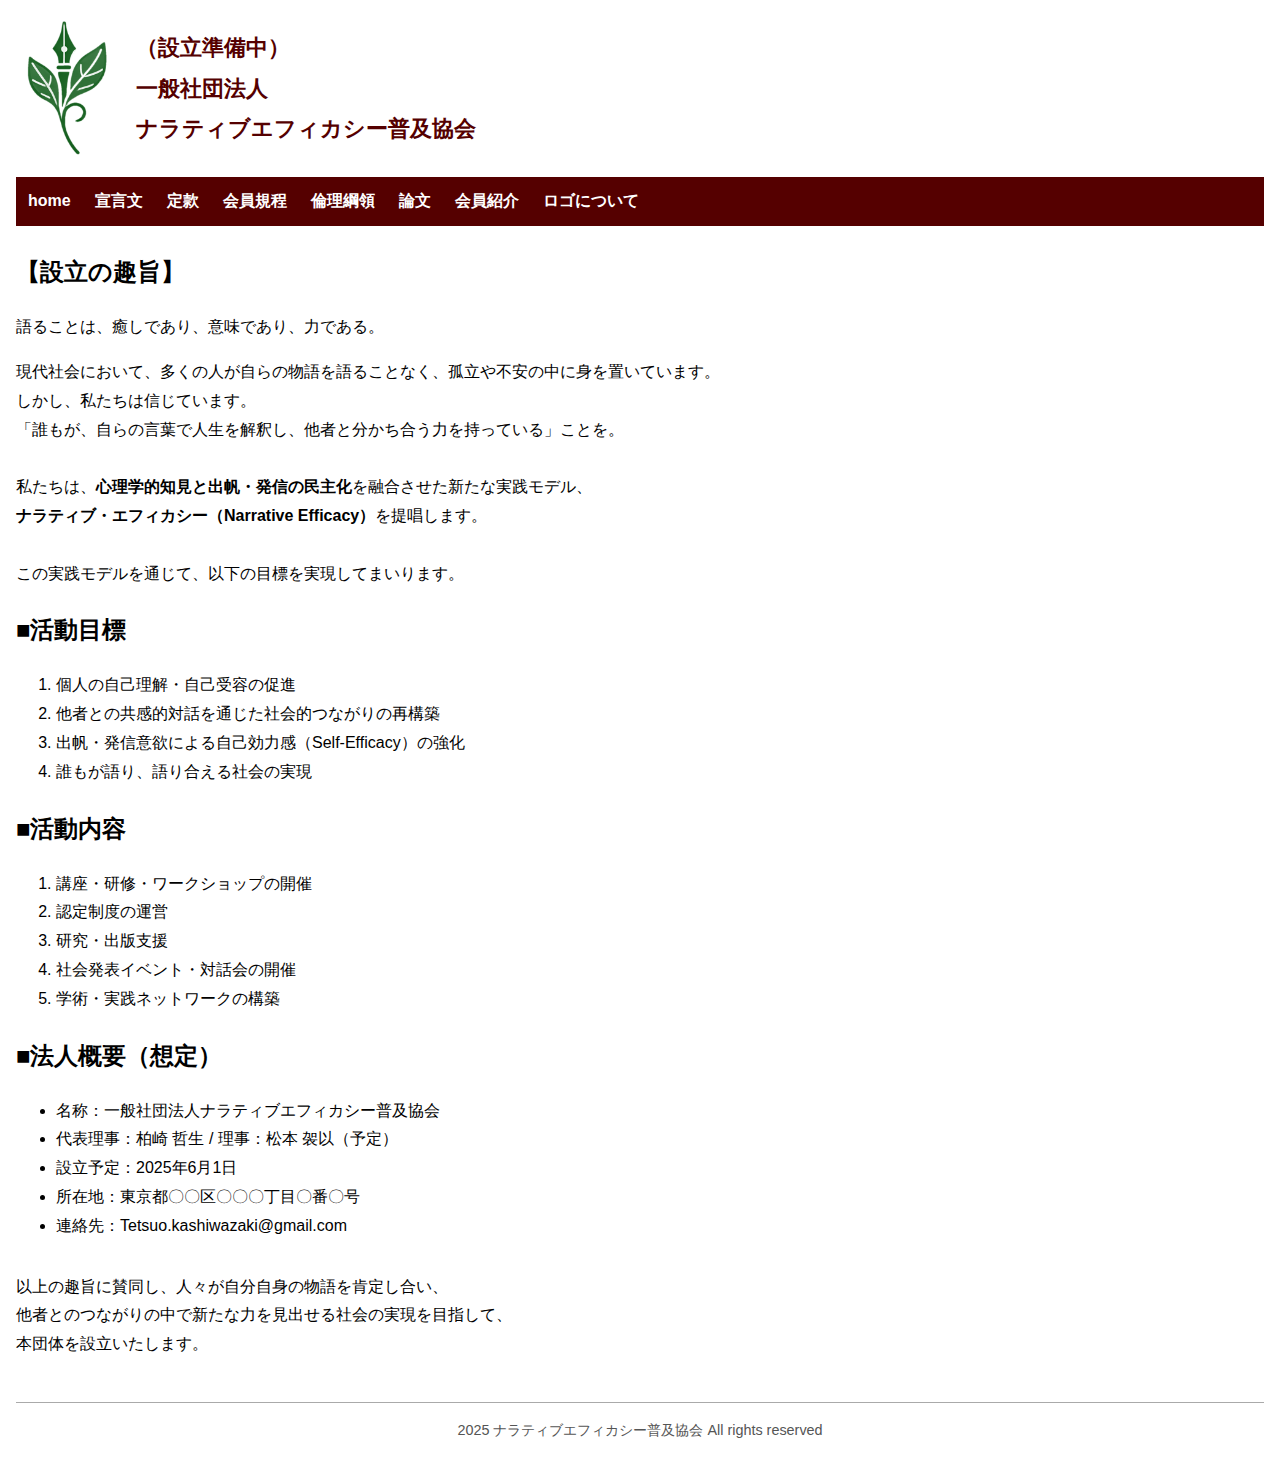
<file: index.html>
<!DOCTYPE html>

<html lang="ja">
<head>
<meta charset="utf-8"/>
<meta content="width=device-width, initial-scale=1.0" name="viewport"/>
<title>index | 一般社団法人ナラティブエフィカシー普及協会</title>
<style>
    body {
      font-family: "Hiragino Kaku Gothic ProN", sans-serif;
      margin: 1em;
      line-height: 1.8;
    }
    .header {
      display: flex;
      align-items: center;
      gap: 20px;
      margin-bottom: 1em;
    }
    .header img {
      max-width: 100px;
    }
    .header-text {
      color: #550000;
      font-weight: bold;
      font-size: 1.4em;
    }
    nav {
      background-color: #550000;
      margin-bottom: 1.5em;
    }
    nav ul {
      list-style: none;
      margin: 0;
      padding: 0;
      display: flex;
      flex-wrap: wrap;
    }
    nav li {
      margin: 0;
    }
    nav a {
      display: block;
      padding: 10px 12px;
      color: #fff;
      text-decoration: none;
      font-weight: bold;
    }
    nav a:hover {
      background-color: #7a2d2d;
    }
    footer {
      margin-top: 3em;
      padding-top: 1em;
      border-top: 1px solid #aaa;
      text-align: center;
      font-size: 0.9em;
      color: #555;
    }
  </style>
</head>
<body>
<div class="header">
<img alt="ナラティブエフィカシー普及協会ロゴ" src="ne_logo.png"/>
<div class="header-text">（設立準備中）<br/>一般社団法人<br/>ナラティブエフィカシー普及協会</div>
</div>
<nav>
<ul>
<li><a href="index.html">home</a></li>
<li><a href="sengenbun.html">宣言文</a></li>
<li><a href="teikan.html">定款</a></li>
<li><a href="kaiin.html">会員規程</a></li>
<li><a href="rinri.html">倫理綱領</a></li>
<li><a href="ronbun.html">論文</a></li>
<li><a href="kaiin_syokai.html">会員紹介</a></li>
<li><a href="logo.html">ロゴについて</a></li>
</ul>
</nav>


<h2>【設立の趣旨】</h2>
<div class="slogan">語ることは、癒しであり、意味であり、力である。</div>
<p>
    現代社会において、多くの人が自らの物語を語ることなく、孤立や不安の中に身を置いています。<br/>
    しかし、私たちは信じています。<br/>
    「誰もが、自らの言葉で人生を解釈し、他者と分かち合う力を持っている」ことを。<br/><br/>
    私たちは、<strong>心理学的知見と出帆・発信の民主化</strong>を融合させた新たな実践モデル、<br/>
<strong>ナラティブ・エフィカシー（Narrative Efficacy）</strong>を提唱します。<br/><br/>
    この実践モデルを通じて、以下の目標を実現してまいります。
  </p>
<div class="section">
<h2>■活動目標</h2>
<ol class="list">
<li>個人の自己理解・自己受容の促進</li>
<li>他者との共感的対話を通じた社会的つながりの再構築</li>
<li>出帆・発信意欲による自己効力感（Self-Efficacy）の強化</li>
<li>誰もが語り、語り合える社会の実現</li>
</ol>
</div>
<div class="section">
<h2>■活動内容</h2>
<ol class="list">
<li>講座・研修・ワークショップの開催</li>
<li>認定制度の運営</li>
<li>研究・出版支援</li>
<li>社会発表イベント・対話会の開催</li>
<li>学術・実践ネットワークの構築</li>
</ol>
</div>
<div class="section">
<h2>■法人概要（想定）</h2>
<ul class="list">
<li>名称：一般社団法人ナラティブエフィカシー普及協会</li>
<li>代表理事：柏崎 哲生 / 理事：松本 袈以（予定）</li>
<li>設立予定：2025年6月1日</li>
<li>所在地：東京都〇〇区〇〇〇丁目〇番〇号</li>
<li>連絡先：Tetsuo.kashiwazaki@gmail.com</li>
</ul>
</div>
<p style="margin-top:2em;">
    以上の趣旨に賛同し、人々が自分自身の物語を肯定し合い、<br/>
    他者とのつながりの中で新たな力を見出せる社会の実現を目指して、<br/>
    本団体を設立いたします。
  </p>
<footer>
    2025 ナラティブエフィカシー普及協会 All rights reserved
  </footer>

</body>
</html>
</file>
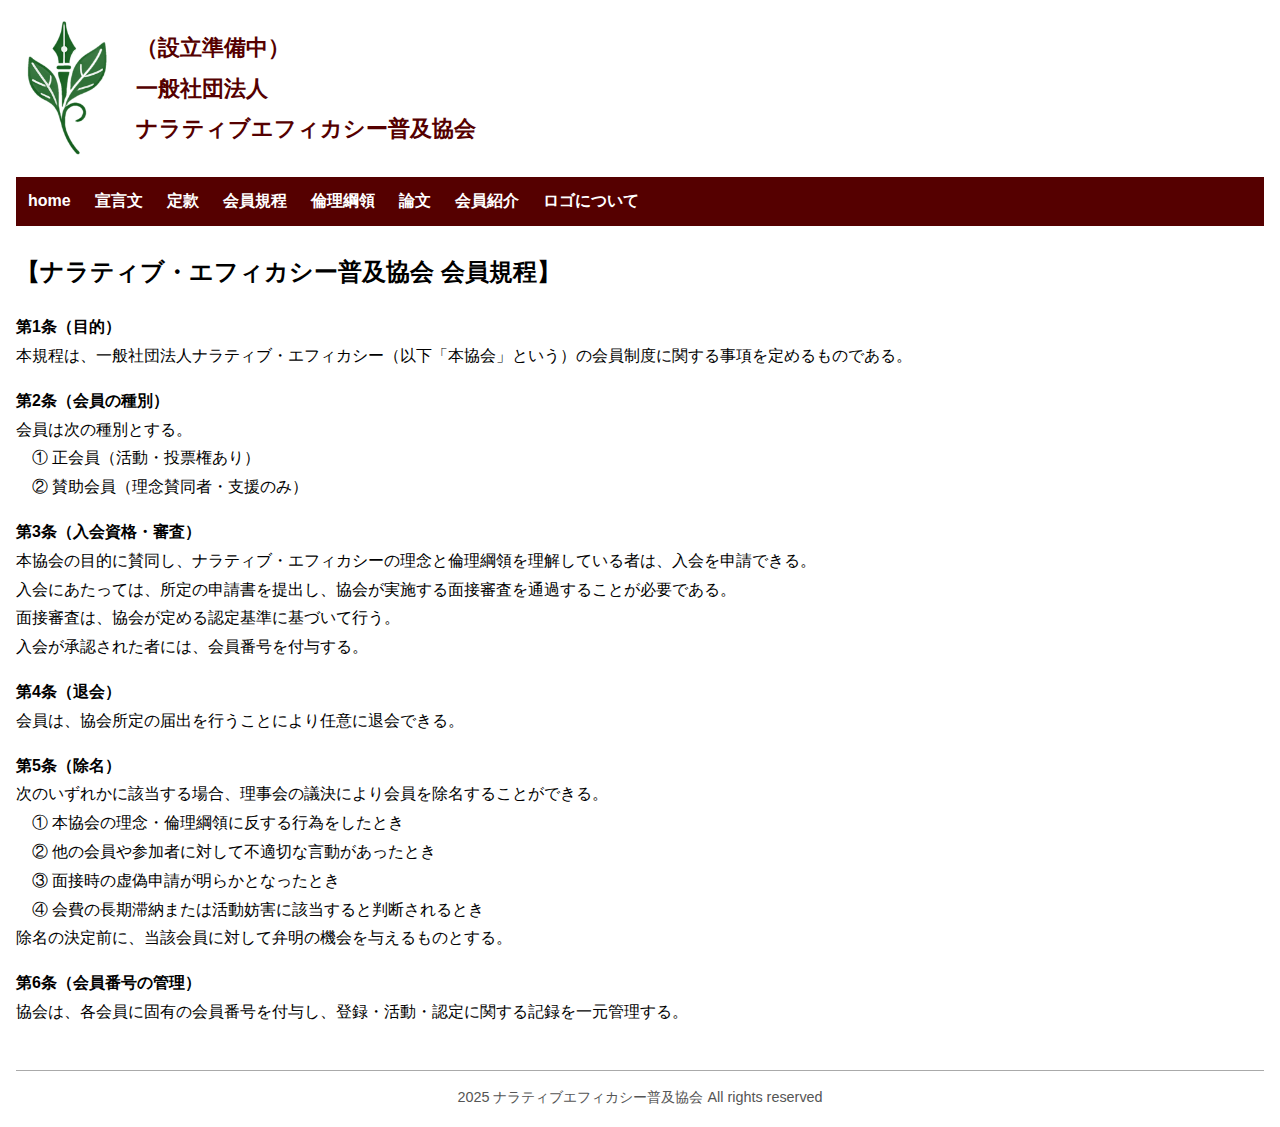
<file: kaiin.html>
<!DOCTYPE html>

<html lang="ja">
<head>
<meta charset="utf-8"/>
<meta content="width=device-width, initial-scale=1.0" name="viewport"/>
<title>kaiin | 一般社団法人ナラティブエフィカシー普及協会</title>
<style>
    body {
      font-family: "Hiragino Kaku Gothic ProN", sans-serif;
      margin: 1em;
      line-height: 1.8;
    }
    .header {
      display: flex;
      align-items: center;
      gap: 20px;
      margin-bottom: 1em;
    }
    .header img {
      max-width: 100px;
    }
    .header-text {
      color: #550000;
      font-weight: bold;
      font-size: 1.4em;
    }
    nav {
      background-color: #550000;
      margin-bottom: 1.5em;
    }
    nav ul {
      list-style: none;
      margin: 0;
      padding: 0;
      display: flex;
      flex-wrap: wrap;
    }
    nav li {
      margin: 0;
    }
    nav a {
      display: block;
      padding: 10px 12px;
      color: #fff;
      text-decoration: none;
      font-weight: bold;
    }
    nav a:hover {
      background-color: #7a2d2d;
    }
    footer {
      margin-top: 3em;
      padding-top: 1em;
      border-top: 1px solid #aaa;
      text-align: center;
      font-size: 0.9em;
      color: #555;
    }
  </style>
</head>
<body>
<div class="header">
<img alt="ナラティブエフィカシー普及協会ロゴ" src="ne_logo.png"/>
<div class="header-text">（設立準備中）<br/>一般社団法人<br/>ナラティブエフィカシー普及協会</div>
</div>
<nav>
<ul>
<li><a href="index.html">home</a></li>
<li><a href="sengenbun.html">宣言文</a></li>
<li><a href="teikan.html">定款</a></li>
<li><a href="kaiin.html">会員規程</a></li>
<li><a href="rinri.html">倫理綱領</a></li>
<li><a href="ronbun.html">論文</a></li>
<li><a href="kaiin_syokai.html">会員紹介</a></li>
<li><a href="logo.html">ロゴについて</a></li>
</ul>
</nav>


<h2>【ナラティブ・エフィカシー普及協会 会員規程】</h2>
<p><strong>第1条（目的）</strong><br/>
  本規程は、一般社団法人ナラティブ・エフィカシー（以下「本協会」という）の会員制度に関する事項を定めるものである。</p>
<p><strong>第2条（会員の種別）</strong><br/>
  会員は次の種別とする。<br/>
  　① 正会員（活動・投票権あり）<br/>
  　② 賛助会員（理念賛同者・支援のみ）</p>
<p><strong>第3条（入会資格・審査）</strong><br/>
  本協会の目的に賛同し、ナラティブ・エフィカシーの理念と倫理綱領を理解している者は、入会を申請できる。<br/>
  入会にあたっては、所定の申請書を提出し、協会が実施する面接審査を通過することが必要である。<br/>
  面接審査は、協会が定める認定基準に基づいて行う。<br/>
  入会が承認された者には、会員番号を付与する。</p>
<p><strong>第4条（退会）</strong><br/>
  会員は、協会所定の届出を行うことにより任意に退会できる。</p>
<p><strong>第5条（除名）</strong><br/>
  次のいずれかに該当する場合、理事会の議決により会員を除名することができる。<br/>
  　① 本協会の理念・倫理綱領に反する行為をしたとき<br/>
  　② 他の会員や参加者に対して不適切な言動があったとき<br/>
  　③ 面接時の虚偽申請が明らかとなったとき<br/>
  　④ 会費の長期滞納または活動妨害に該当すると判断されるとき<br/>
  除名の決定前に、当該会員に対して弁明の機会を与えるものとする。</p>
<p><strong>第6条（会員番号の管理）</strong><br/>
  協会は、各会員に固有の会員番号を付与し、登録・活動・認定に関する記録を一元管理する。</p>
<footer>
    2025 ナラティブエフィカシー普及協会 All rights reserved
  </footer>

</body>
</html>
</file>
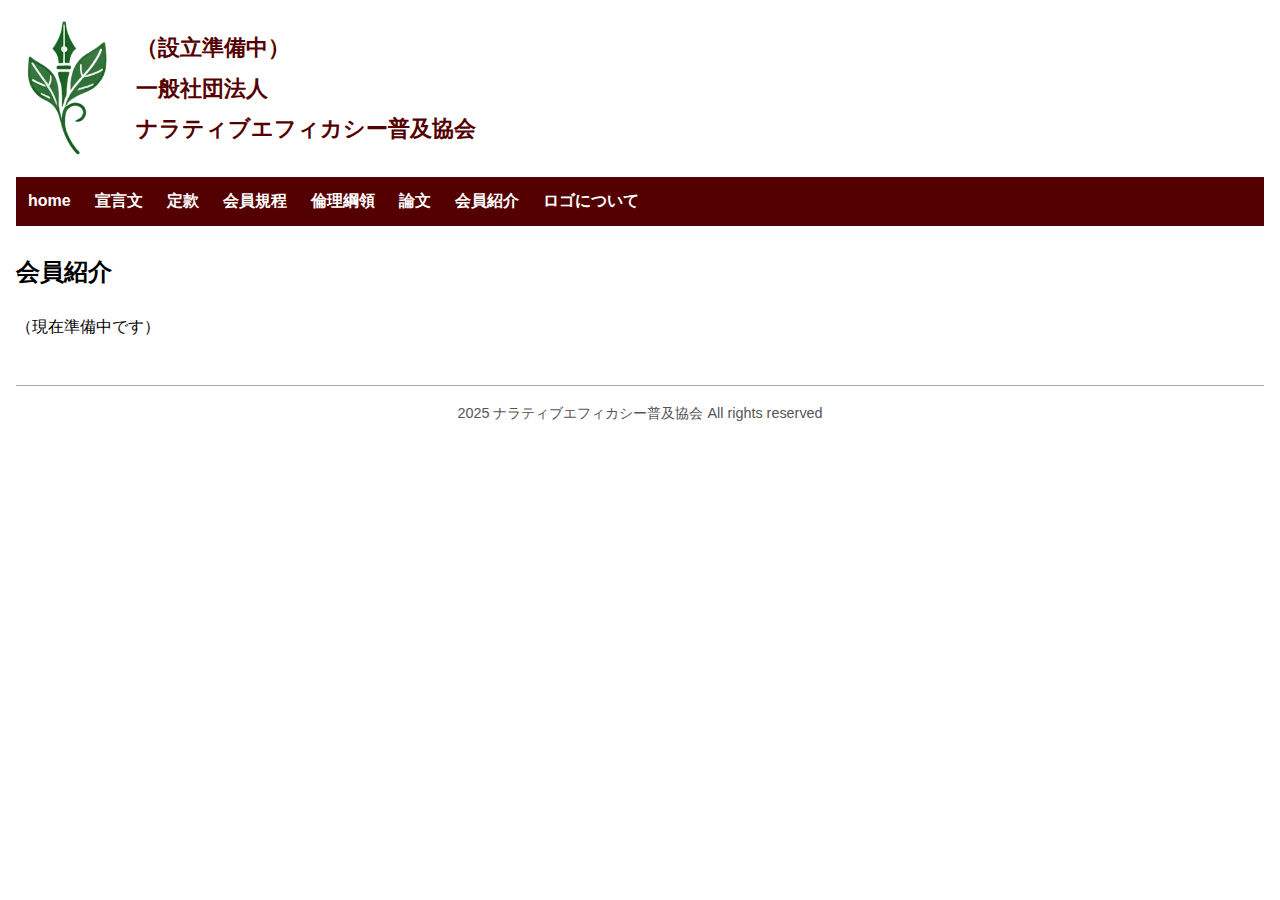
<file: kaiin_syokai.html>
<!DOCTYPE html>

<html lang="ja">
<head>
<meta charset="utf-8"/>
<meta content="width=device-width, initial-scale=1.0" name="viewport"/>
<title>kaiin_syokai | 一般社団法人ナラティブエフィカシー普及協会</title>
<style>
    body {
      font-family: "Hiragino Kaku Gothic ProN", sans-serif;
      margin: 1em;
      line-height: 1.8;
    }
    .header {
      display: flex;
      align-items: center;
      gap: 20px;
      margin-bottom: 1em;
    }
    .header img {
      max-width: 100px;
    }
    .header-text {
      color: #550000;
      font-weight: bold;
      font-size: 1.4em;
    }
    nav {
      background-color: #550000;
      margin-bottom: 1.5em;
    }
    nav ul {
      list-style: none;
      margin: 0;
      padding: 0;
      display: flex;
      flex-wrap: wrap;
    }
    nav li {
      margin: 0;
    }
    nav a {
      display: block;
      padding: 10px 12px;
      color: #fff;
      text-decoration: none;
      font-weight: bold;
    }
    nav a:hover {
      background-color: #7a2d2d;
    }
    footer {
      margin-top: 3em;
      padding-top: 1em;
      border-top: 1px solid #aaa;
      text-align: center;
      font-size: 0.9em;
      color: #555;
    }
  </style>
</head>
<body>
<div class="header">
<img alt="ナラティブエフィカシー普及協会ロゴ" src="ne_logo.png"/>
<div class="header-text">（設立準備中）<br/>一般社団法人<br/>ナラティブエフィカシー普及協会</div>
</div>
<nav>
<ul>
<li><a href="index.html">home</a></li>
<li><a href="sengenbun.html">宣言文</a></li>
<li><a href="teikan.html">定款</a></li>
<li><a href="kaiin.html">会員規程</a></li>
<li><a href="rinri.html">倫理綱領</a></li>
<li><a href="ronbun.html">論文</a></li>
<li><a href="kaiin_syokai.html">会員紹介</a></li>
<li><a href="logo.html">ロゴについて</a></li>
</ul>
</nav>


<h2>会員紹介</h2><p>（現在準備中です）</p>
<footer>
    2025 ナラティブエフィカシー普及協会 All rights reserved
  </footer>

</body>
</html>
</file>
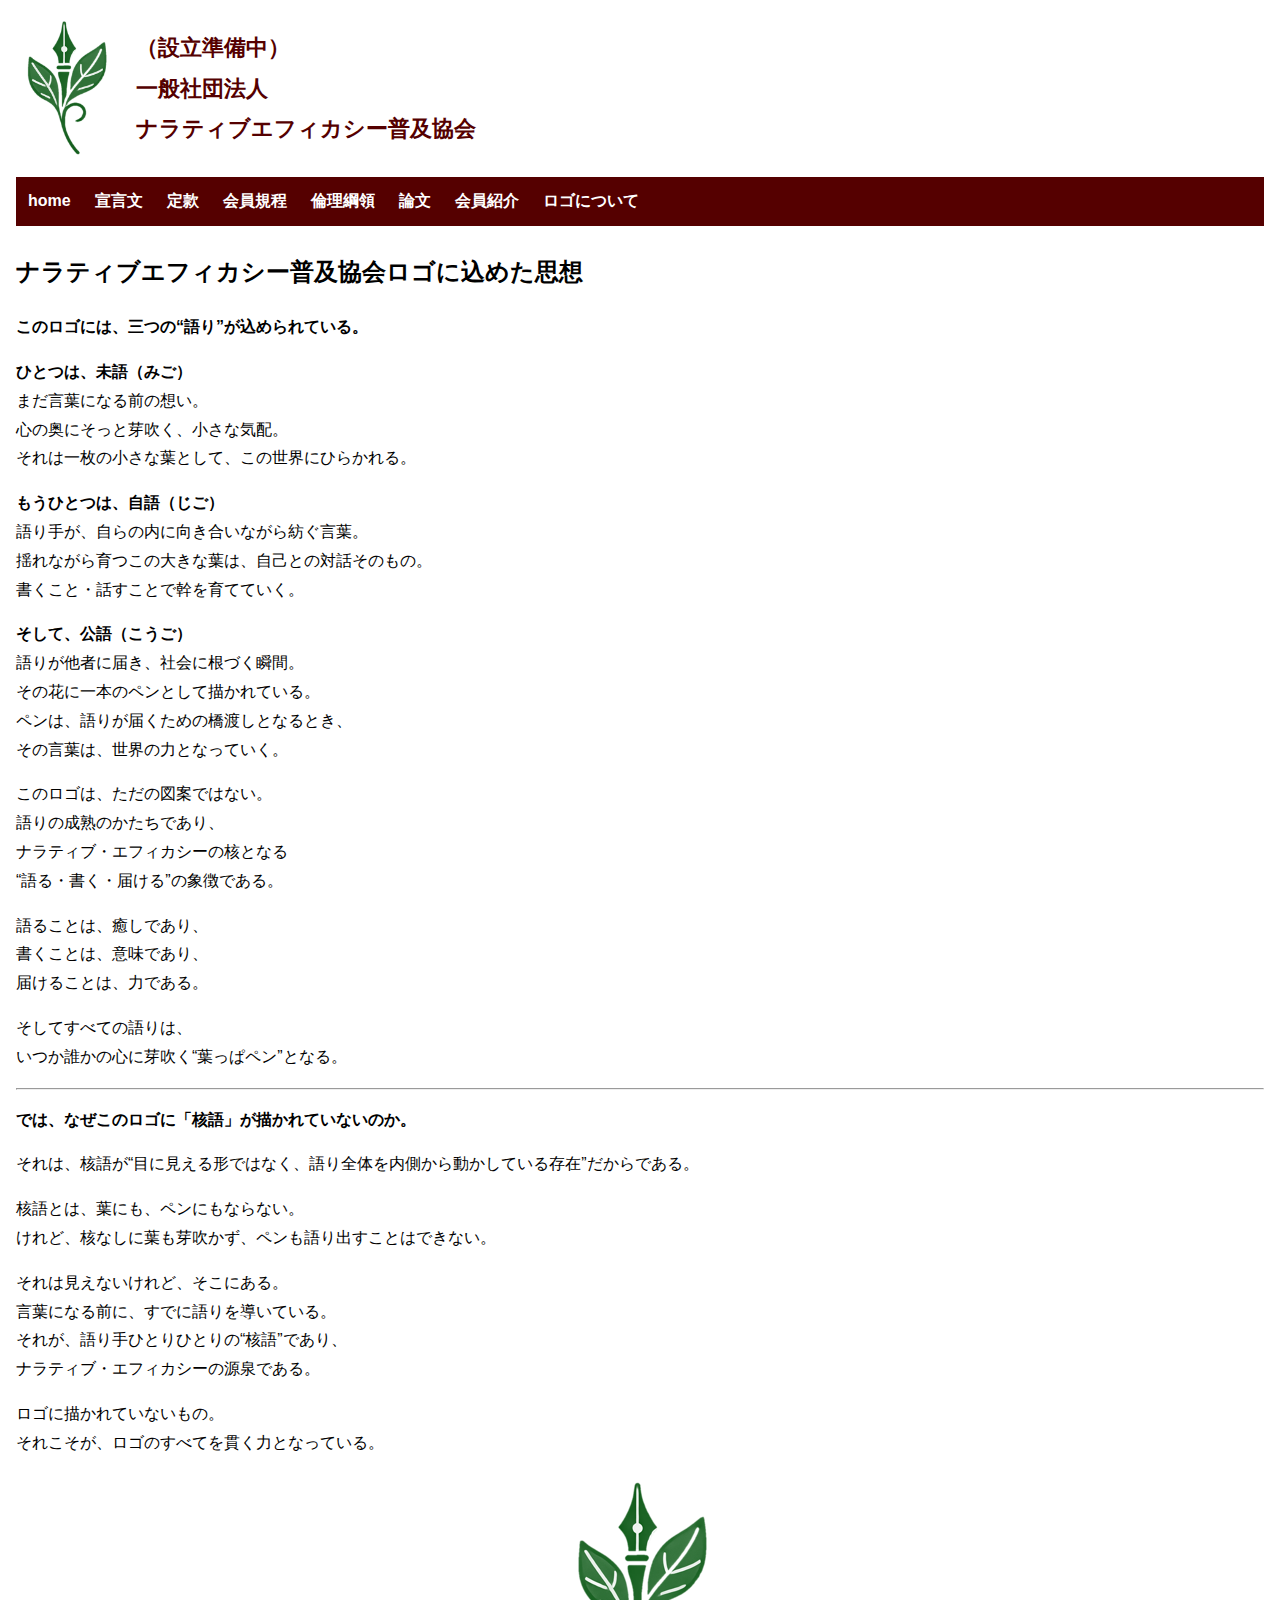
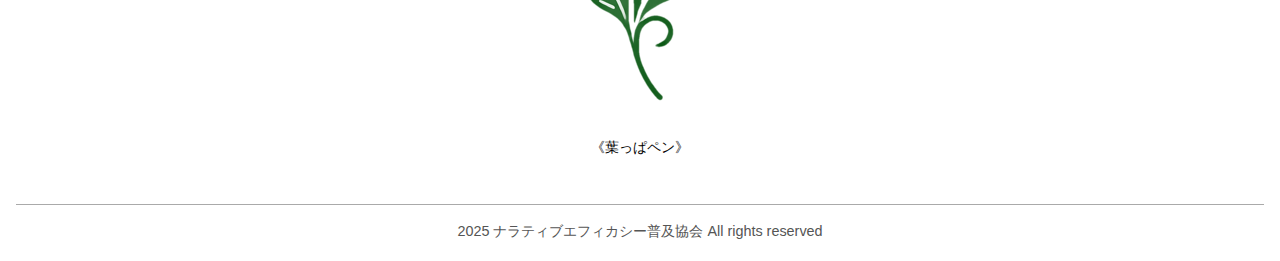
<file: logo.html>
<!DOCTYPE html>

<html lang="ja">
<head>
<meta charset="utf-8"/>
<meta content="width=device-width, initial-scale=1.0" name="viewport"/>
<title>logo | 一般社団法人ナラティブエフィカシー普及協会</title>
<style>
    body {
      font-family: "Hiragino Kaku Gothic ProN", sans-serif;
      margin: 1em;
      line-height: 1.8;
    }
    .header {
      display: flex;
      align-items: center;
      gap: 20px;
      margin-bottom: 1em;
    }
    .header img {
      max-width: 100px;
    }
    .header-text {
      color: #550000;
      font-weight: bold;
      font-size: 1.4em;
    }
    nav {
      background-color: #550000;
      margin-bottom: 1.5em;
    }
    nav ul {
      list-style: none;
      margin: 0;
      padding: 0;
      display: flex;
      flex-wrap: wrap;
    }
    nav li {
      margin: 0;
    }
    nav a {
      display: block;
      padding: 10px 12px;
      color: #fff;
      text-decoration: none;
      font-weight: bold;
    }
    nav a:hover {
      background-color: #7a2d2d;
    }
    footer {
      margin-top: 3em;
      padding-top: 1em;
      border-top: 1px solid #aaa;
      text-align: center;
      font-size: 0.9em;
      color: #555;
    }
  </style>
</head>
<body>
<div class="header">
<img alt="ナラティブエフィカシー普及協会ロゴ" src="ne_logo.png"/>
<div class="header-text">（設立準備中）<br/>一般社団法人<br/>ナラティブエフィカシー普及協会</div>
</div>
<nav>
<ul>
<li><a href="index.html">home</a></li>
<li><a href="sengenbun.html">宣言文</a></li>
<li><a href="teikan.html">定款</a></li>
<li><a href="kaiin.html">会員規程</a></li>
<li><a href="rinri.html">倫理綱領</a></li>
<li><a href="ronbun.html">論文</a></li>
<li><a href="kaiin_syokai.html">会員紹介</a></li>
<li><a href="logo.html">ロゴについて</a></li>
</ul>
</nav>


<h2>ナラティブエフィカシー普及協会ロゴに込めた思想</h2>
<p><strong>このロゴには、三つの“語り”が込められている。</strong></p>
<div class="logo-section">
<div>
<p><strong>ひとつは、未語（みご）</strong><br/>
      まだ言葉になる前の想い。<br/>
      心の奥にそっと芽吹く、小さな気配。<br/>
      それは一枚の小さな葉として、この世界にひらかれる。</p>
<p><strong>もうひとつは、自語（じご）</strong><br/>
      語り手が、自らの内に向き合いながら紡ぐ言葉。<br/>
      揺れながら育つこの大きな葉は、自己との対話そのもの。<br/>
      書くこと・話すことで幹を育てていく。</p>
<p><strong>そして、公語（こうご）</strong><br/>
      語りが他者に届き、社会に根づく瞬間。<br/>
      その花に一本のペンとして描かれている。<br/>
      ペンは、語りが届くための橋渡しとなるとき、<br/>
      その言葉は、世界の力となっていく。</p>
<p>このロゴは、ただの図案ではない。<br/>
      語りの成熟のかたちであり、<br/>
      ナラティブ・エフィカシーの核となる<br/>
      “語る・書く・届ける”の象徴である。</p>
<p>語ることは、癒しであり、<br/>
      書くことは、意味であり、<br/>
      届けることは、力である。</p>
<p>そしてすべての語りは、<br/>
      いつか誰かの心に芽吹く“葉っぱペン”となる。</p>
<hr/>
<p><strong>では、なぜこのロゴに「核語」が描かれていないのか。</strong></p>
<p>それは、核語が“目に見える形ではなく、語り全体を内側から動かしている存在”だからである。</p>
<p>核語とは、葉にも、ペンにもならない。<br/>
      けれど、核なしに葉も芽吹かず、ペンも語り出すことはできない。</p>
<p>それは見えないけれど、そこにある。<br/>
      言葉になる前に、すでに語りを導いている。<br/>
      それが、語り手ひとりひとりの“核語”であり、<br/>
      ナラティブ・エフィカシーの源泉である。</p>
<p>ロゴに描かれていないもの。<br/>
      それこそが、ロゴのすべてを貫く力となっている。</p>
</div>
<div>
<center>
<img alt="葉っぱペン" src="ne_logo.png"/></center>
<p style="text-align: center; font-size: 0.9em;">《葉っぱペン》</p>
</div>
</div>
<footer>
    2025 ナラティブエフィカシー普及協会 All rights reserved
  </footer>

</body>
</html>
</file>
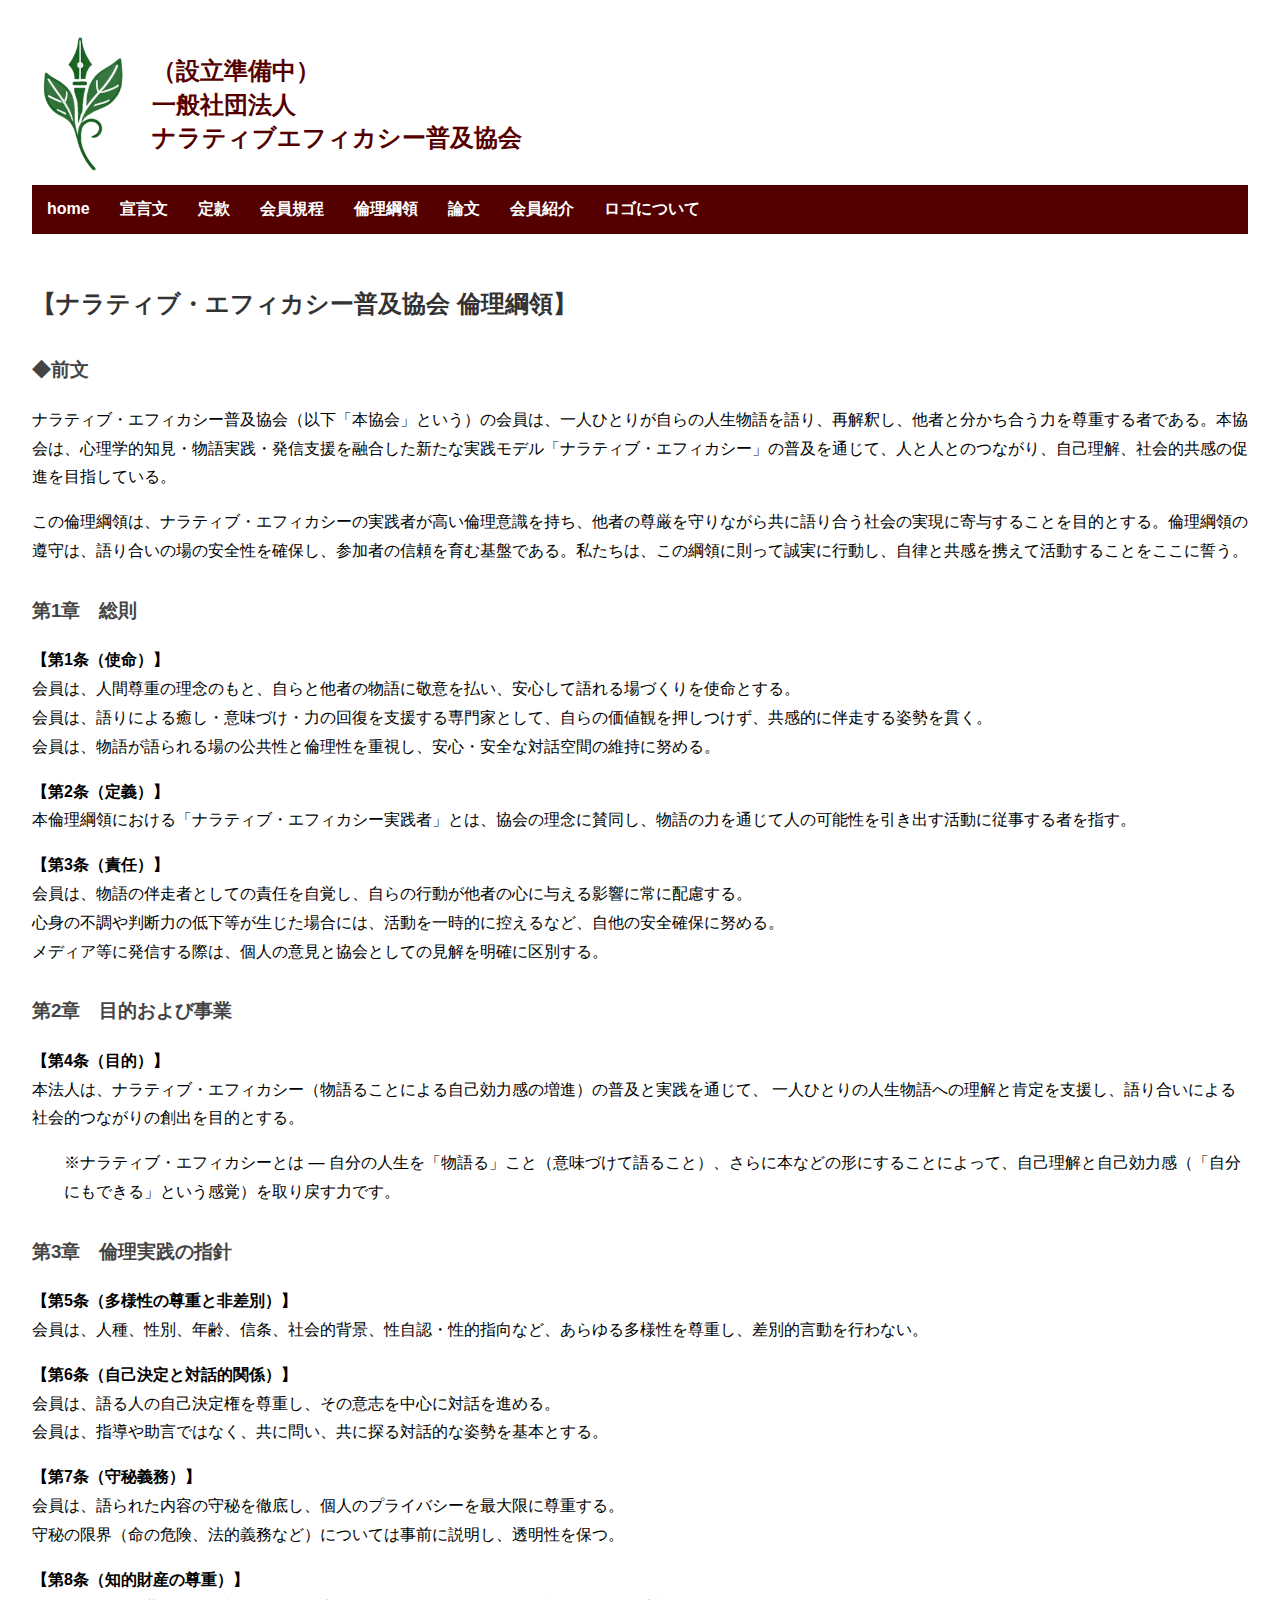
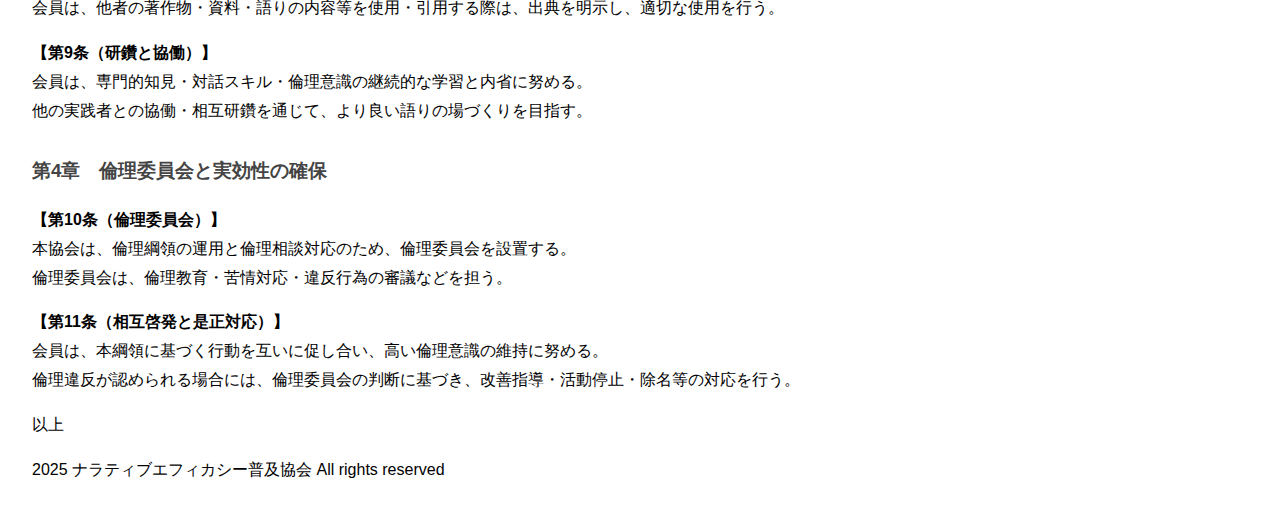
<file: rinri.html>
<!DOCTYPE html>
<html lang="ja">
<head>
  <meta charset="UTF-8">
  <meta name="viewport" content="width=device-width, initial-scale=1.0">
  <title>倫理綱領 | 一般社団法人ナラティブエフィカシー普及協会</title>
  <link rel="stylesheet" href="style.css">
  <style>
    body {
      font-family: "Hiragino Kaku Gothic ProN", sans-serif;
      margin: 2em;
      line-height: 1.8;
    }
    .header {
      display: flex;
      align-items: center;
      gap: 20px;
      margin-bottom: 0.5em;
    }
    .header img {
      max-width: 100px;
    }
    .header-text {
      color: #550000;
      font-weight: bold;
      font-size: 1.5em;
      line-height: 1.4;
    }
    nav {
      background-color: #550000;
      margin-bottom: 2em;
    }
    nav ul {
      list-style: none;
      padding: 0;
      margin: 0;
      display: flex;
    }
    nav li {
      margin: 0;
    }
    nav a {
      display: block;
      padding: 10px 15px;
      color: #fff;
      text-decoration: none;
      font-weight: bold;
    }
    nav a:hover {
      background-color: #7a2d2d;
    }
    h2 {
      margin-top: 2em;
      color: #333;
    }
    h3 {
      margin-top: 1.5em;
      color: #444;
    }
    .indent {
      margin-left: 2em;
    }
  </style>
</head>
<body>

  <div class="header">
    <img src="ne_logo.png" alt="ナラティブエフィカシー普及協会ロゴ">
    <div class="header-text">
      （設立準備中）<br>
      一般社団法人<br>
      ナラティブエフィカシー普及協会
    </div>
  </div>
  <nav>
    <ul>
      <li><a href="index.html">home</a></li>
      <li><a href="sengenbun.html">宣言文</a></li>
      <li><a href="teikan.html">定款</a></li>
      <li><a href="kaiin.html">会員規程</a></li>
      <li><a href="rinri.html">倫理綱領</a></li>
      <li><a href="ronbun.html">論文</a></li>
      <li><a href="kaiin_syokai.html">会員紹介</a></li>
      <li><a href="logo.html">ロゴについて</a></li>
    </ul>
  </nav>

  <h2>【ナラティブ・エフィカシー普及協会 倫理綱領】</h2>

  <h3>◆前文</h3>
  <p>ナラティブ・エフィカシー普及協会（以下「本協会」という）の会員は、一人ひとりが自らの人生物語を語り、再解釈し、他者と分かち合う力を尊重する者である。本協会は、心理学的知見・物語実践・発信支援を融合した新たな実践モデル「ナラティブ・エフィカシー」の普及を通じて、人と人とのつながり、自己理解、社会的共感の促進を目指している。</p>
  <p>この倫理綱領は、ナラティブ・エフィカシーの実践者が高い倫理意識を持ち、他者の尊厳を守りながら共に語り合う社会の実現に寄与することを目的とする。倫理綱領の遵守は、語り合いの場の安全性を確保し、参加者の信頼を育む基盤である。私たちは、この綱領に則って誠実に行動し、自律と共感を携えて活動することをここに誓う。</p>

  <h3>第1章　総則</h3>
  <p><strong>【第1条（使命）】</strong><br>
  会員は、人間尊重の理念のもと、自らと他者の物語に敬意を払い、安心して語れる場づくりを使命とする。<br>
  会員は、語りによる癒し・意味づけ・力の回復を支援する専門家として、自らの価値観を押しつけず、共感的に伴走する姿勢を貫く。<br>
  会員は、物語が語られる場の公共性と倫理性を重視し、安心・安全な対話空間の維持に努める。</p>

  <p><strong>【第2条（定義）】</strong><br>
  本倫理綱領における「ナラティブ・エフィカシー実践者」とは、協会の理念に賛同し、物語の力を通じて人の可能性を引き出す活動に従事する者を指す。</p>

  <p><strong>【第3条（責任）】</strong><br>
  会員は、物語の伴走者としての責任を自覚し、自らの行動が他者の心に与える影響に常に配慮する。<br>
  心身の不調や判断力の低下等が生じた場合には、活動を一時的に控えるなど、自他の安全確保に努める。<br>
  メディア等に発信する際は、個人の意見と協会としての見解を明確に区別する。</p>

  <h3>第2章　目的および事業</h3>
  <p><strong>【第4条（目的）】</strong><br>
  本法人は、ナラティブ・エフィカシー（物語ることによる自己効力感の増進）の普及と実践を通じて、 一人ひとりの人生物語への理解と肯定を支援し、語り合いによる社会的つながりの創出を目的とする。</p>
  <div class="indent">※ナラティブ・エフィカシーとは — 自分の人生を「物語る」こと（意味づけて語ること）、さらに本などの形にすることによって、自己理解と自己効力感（「自分にもできる」という感覚）を取り戻す力です。</div>

  <h3>第3章　倫理実践の指針</h3>
  <p><strong>【第5条（多様性の尊重と非差別）】</strong><br>
  会員は、人種、性別、年齢、信条、社会的背景、性自認・性的指向など、あらゆる多様性を尊重し、差別的言動を行わない。</p>
  <p><strong>【第6条（自己決定と対話的関係）】</strong><br>
  会員は、語る人の自己決定権を尊重し、その意志を中心に対話を進める。<br>
  会員は、指導や助言ではなく、共に問い、共に探る対話的な姿勢を基本とする。</p>
  <p><strong>【第7条（守秘義務）】</strong><br>
  会員は、語られた内容の守秘を徹底し、個人のプライバシーを最大限に尊重する。<br>
  守秘の限界（命の危険、法的義務など）については事前に説明し、透明性を保つ。</p>
  <p><strong>【第8条（知的財産の尊重）】</strong><br>
  会員は、他者の著作物・資料・語りの内容等を使用・引用する際は、出典を明示し、適切な使用を行う。</p>
  <p><strong>【第9条（研鑽と協働）】</strong><br>
  会員は、専門的知見・対話スキル・倫理意識の継続的な学習と内省に努める。<br>
  他の実践者との協働・相互研鑽を通じて、より良い語りの場づくりを目指す。</p>

  <h3>第4章　倫理委員会と実効性の確保</h3>
  <p><strong>【第10条（倫理委員会）】</strong><br>
  本協会は、倫理綱領の運用と倫理相談対応のため、倫理委員会を設置する。<br>
  倫理委員会は、倫理教育・苦情対応・違反行為の審議などを担う。</p>
  <p><strong>【第11条（相互啓発と是正対応）】</strong><br>
  会員は、本綱領に基づく行動を互いに促し合い、高い倫理意識の維持に努める。<br>
  倫理違反が認められる場合には、倫理委員会の判断に基づき、改善指導・活動停止・除名等の対応を行う。</p>

  <p>以上</p>

  <footer>
    2025 ナラティブエフィカシー普及協会 All rights reserved
  </footer>
</body>
</html>
</file>
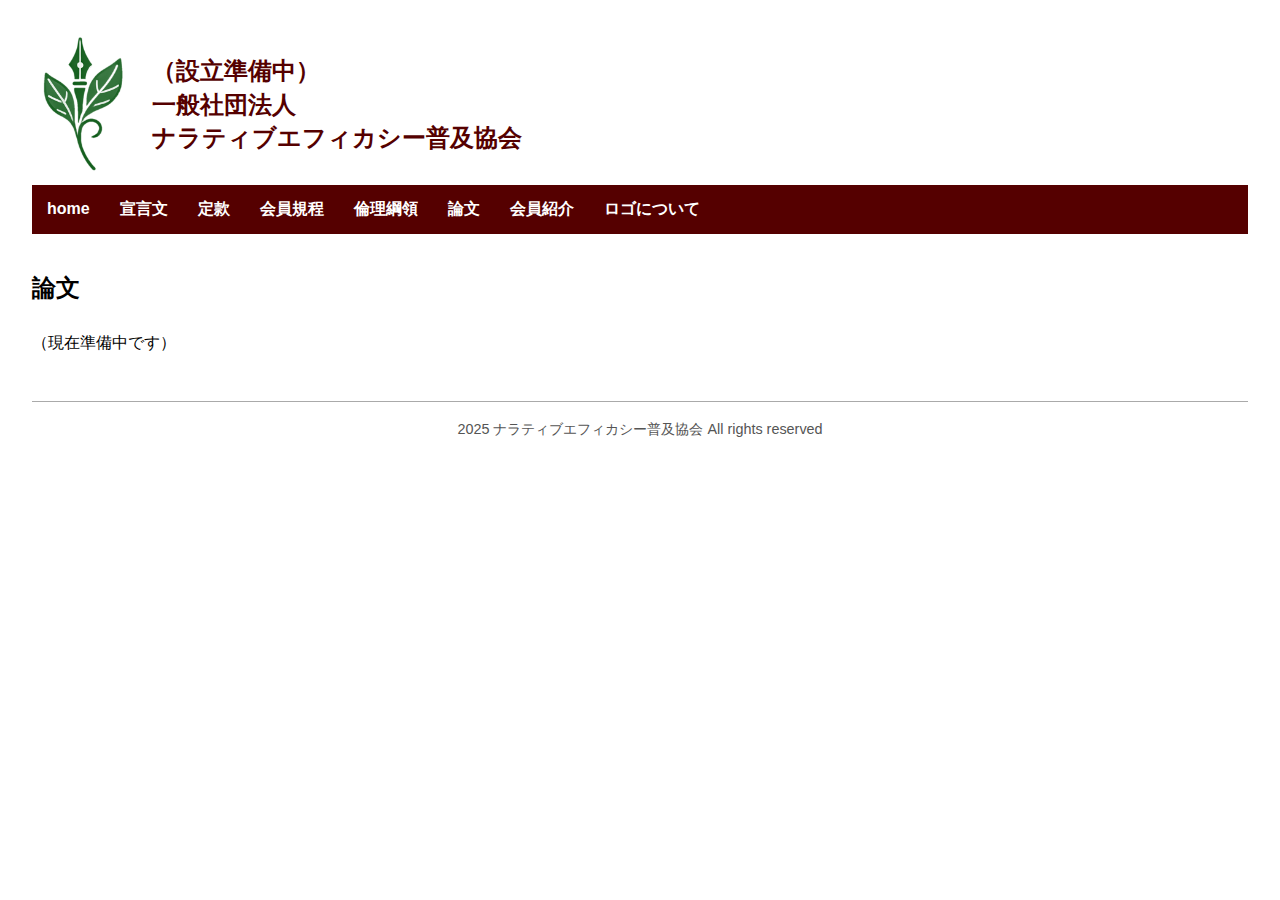
<file: ronbun.html>
<!DOCTYPE html>
<html lang="ja">
<head>
  <meta charset="UTF-8">
  <meta name="viewport" content="width=device-width, initial-scale=1.0">
  <title>ronbun | 一般社団法人ナラティブエフィカシー普及協会</title>
  <style>
    body {
      font-family: "Hiragino Kaku Gothic ProN", sans-serif;
      margin: 2em;
      line-height: 1.8;
    }
    .header {
      display: flex;
      align-items: center;
      gap: 20px;
      margin-bottom: 0.5em;
    }
    .header img {
      max-width: 100px;
    }
    .header-text {
      color: #550000;
      font-weight: bold;
      font-size: 1.5em;
      line-height: 1.4;
    }
    nav {
      background-color: #550000;
      margin-bottom: 2em;
    }
    nav ul {
      list-style: none;
      padding: 0;
      margin: 0;
      display: flex;
      flex-wrap: wrap;
    }
    nav li {
      margin: 0;
    }
    nav a {
      display: block;
      padding: 10px 15px;
      color: #fff;
      text-decoration: none;
      font-weight: bold;
    }
    nav a:hover {
      background-color: #7a2d2d;
    }
    footer {
      margin-top: 3em;
      padding-top: 1em;
      border-top: 1px solid #aaa;
      text-align: center;
      font-size: 0.9em;
      color: #555;
    }
  </style>
</head>
<body>

  <div class="header">
    <img src="ne_logo.png" alt="ナラティブエフィカシー普及協会ロゴ">
    <div class="header-text">
      （設立準備中）<br>
      一般社団法人<br>
      ナラティブエフィカシー普及協会
    </div>
  </div>

  <nav>
    <ul>
      <li><a href="index.html">home</a></li>
      <li><a href="sengenbun.html">宣言文</a></li>
      <li><a href="teikan.html">定款</a></li>
      <li><a href="kaiin.html">会員規程</a></li>
      <li><a href="rinri.html">倫理綱領</a></li>
      <li><a href="ronbun.html">論文</a></li>
      <li><a href="kaiin_syokai.html">会員紹介</a></li>
      <li><a href="logo.html">ロゴについて</a></li>
    </ul>
  </nav>

  <h2>論文</h2><p>（現在準備中です）</p>

  <footer>
    2025 ナラティブエフィカシー普及協会 All rights reserved
  </footer>

</body>
</html>
</file>
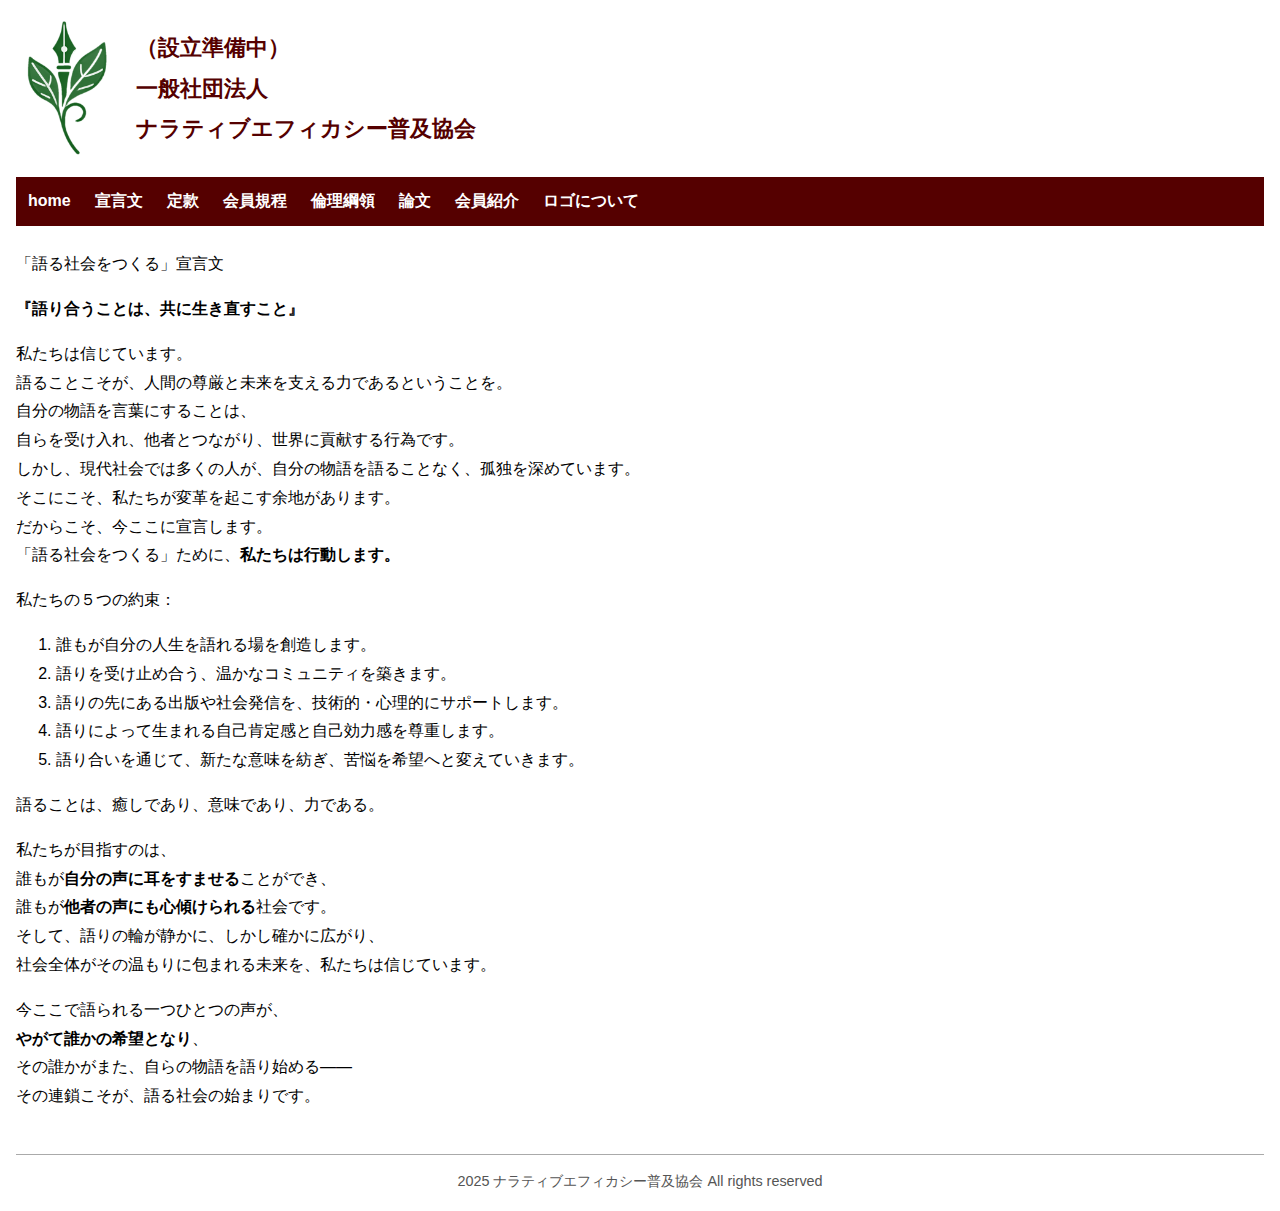
<file: sengenbun.html>
<!DOCTYPE html>

<html lang="ja">
<head>
<meta charset="utf-8"/>
<meta content="width=device-width, initial-scale=1.0" name="viewport"/>
<title>sengenbun | 一般社団法人ナラティブエフィカシー普及協会</title>
<style>
    body {
      font-family: "Hiragino Kaku Gothic ProN", sans-serif;
      margin: 1em;
      line-height: 1.8;
    }
    .header {
      display: flex;
      align-items: center;
      gap: 20px;
      margin-bottom: 1em;
    }
    .header img {
      max-width: 100px;
    }
    .header-text {
      color: #550000;
      font-weight: bold;
      font-size: 1.4em;
    }
    nav {
      background-color: #550000;
      margin-bottom: 1.5em;
    }
    nav ul {
      list-style: none;
      margin: 0;
      padding: 0;
      display: flex;
      flex-wrap: wrap;
    }
    nav li {
      margin: 0;
    }
    nav a {
      display: block;
      padding: 10px 12px;
      color: #fff;
      text-decoration: none;
      font-weight: bold;
    }
    nav a:hover {
      background-color: #7a2d2d;
    }
    footer {
      margin-top: 3em;
      padding-top: 1em;
      border-top: 1px solid #aaa;
      text-align: center;
      font-size: 0.9em;
      color: #555;
    }
  </style>
</head>
<body>
<div class="header">
<img alt="ナラティブエフィカシー普及協会ロゴ" src="ne_logo.png"/>
<div class="header-text">（設立準備中）<br/>一般社団法人<br/>ナラティブエフィカシー普及協会</div>
</div>
<nav>
<ul>
<li><a href="index.html">home</a></li>
<li><a href="sengenbun.html">宣言文</a></li>
<li><a href="teikan.html">定款</a></li>
<li><a href="kaiin.html">会員規程</a></li>
<li><a href="rinri.html">倫理綱領</a></li>
<li><a href="ronbun.html">論文</a></li>
<li><a href="kaiin_syokai.html">会員紹介</a></li>
<li><a href="logo.html">ロゴについて</a></li>
</ul>
</nav>


<div class="section-title">「語る社会をつくる」宣言文</div>
<p><strong>『語り合うことは、共に生き直すこと』</strong></p>
<p>
    私たちは信じています。<br/>
    語ることこそが、<span class="bold">人間の尊厳と未来を支える力である</span>ということを。<br/>
    自分の物語を言葉にすることは、<br/>
<span class="bold">自らを受け入れ、他者とつながり、世界に貢献する行為</span>です。<br/>
    しかし、現代社会では多くの人が、自分の物語を語ることなく、孤独を深めています。<br/>
    そこにこそ、私たちが変革を起こす余地があります。<br/>
    だからこそ、今ここに宣言します。<br/>
    「語る社会をつくる」ために、<strong>私たちは行動します。</strong>
</p>
<div class="section-title">私たちの５つの約束：</div>
<ol>
<li><span class="bold">誰もが自分の人生を語れる場を創造します。</span></li>
<li><span class="bold">語りを受け止め合う、温かなコミュニティを築きます。</span></li>
<li><span class="bold">語りの先にある出版や社会発信を、技術的・心理的にサポートします。</span></li>
<li><span class="bold">語りによって生まれる自己肯定感と自己効力感を尊重します。</span></li>
<li><span class="bold">語り合いを通じて、新たな意味を紡ぎ、苦悩を希望へと変えていきます。</span></li>
</ol>
<p class="slogan">語ることは、癒しであり、意味であり、力である。</p>
<p>
    私たちが目指すのは、<br/>
    誰もが<strong>自分の声に耳をすませる</strong>ことができ、<br/>
    誰もが<strong>他者の声にも心傾けられる</strong>社会です。<br/>
    そして、語りの輪が静かに、しかし確かに広がり、<br/>
    社会全体がその温もりに包まれる未来を、私たちは信じています。
  </p>
<p>
    今ここで語られる一つひとつの声が、<br/>
<strong>やがて誰かの希望となり</strong>、<br/>
    その誰かがまた、自らの物語を語り始める——<br/>
    その連鎖こそが、語る社会の始まりです。
  </p>
<footer>
    2025 ナラティブエフィカシー普及協会 All rights reserved
  </footer>

</body>
</html>
</file>
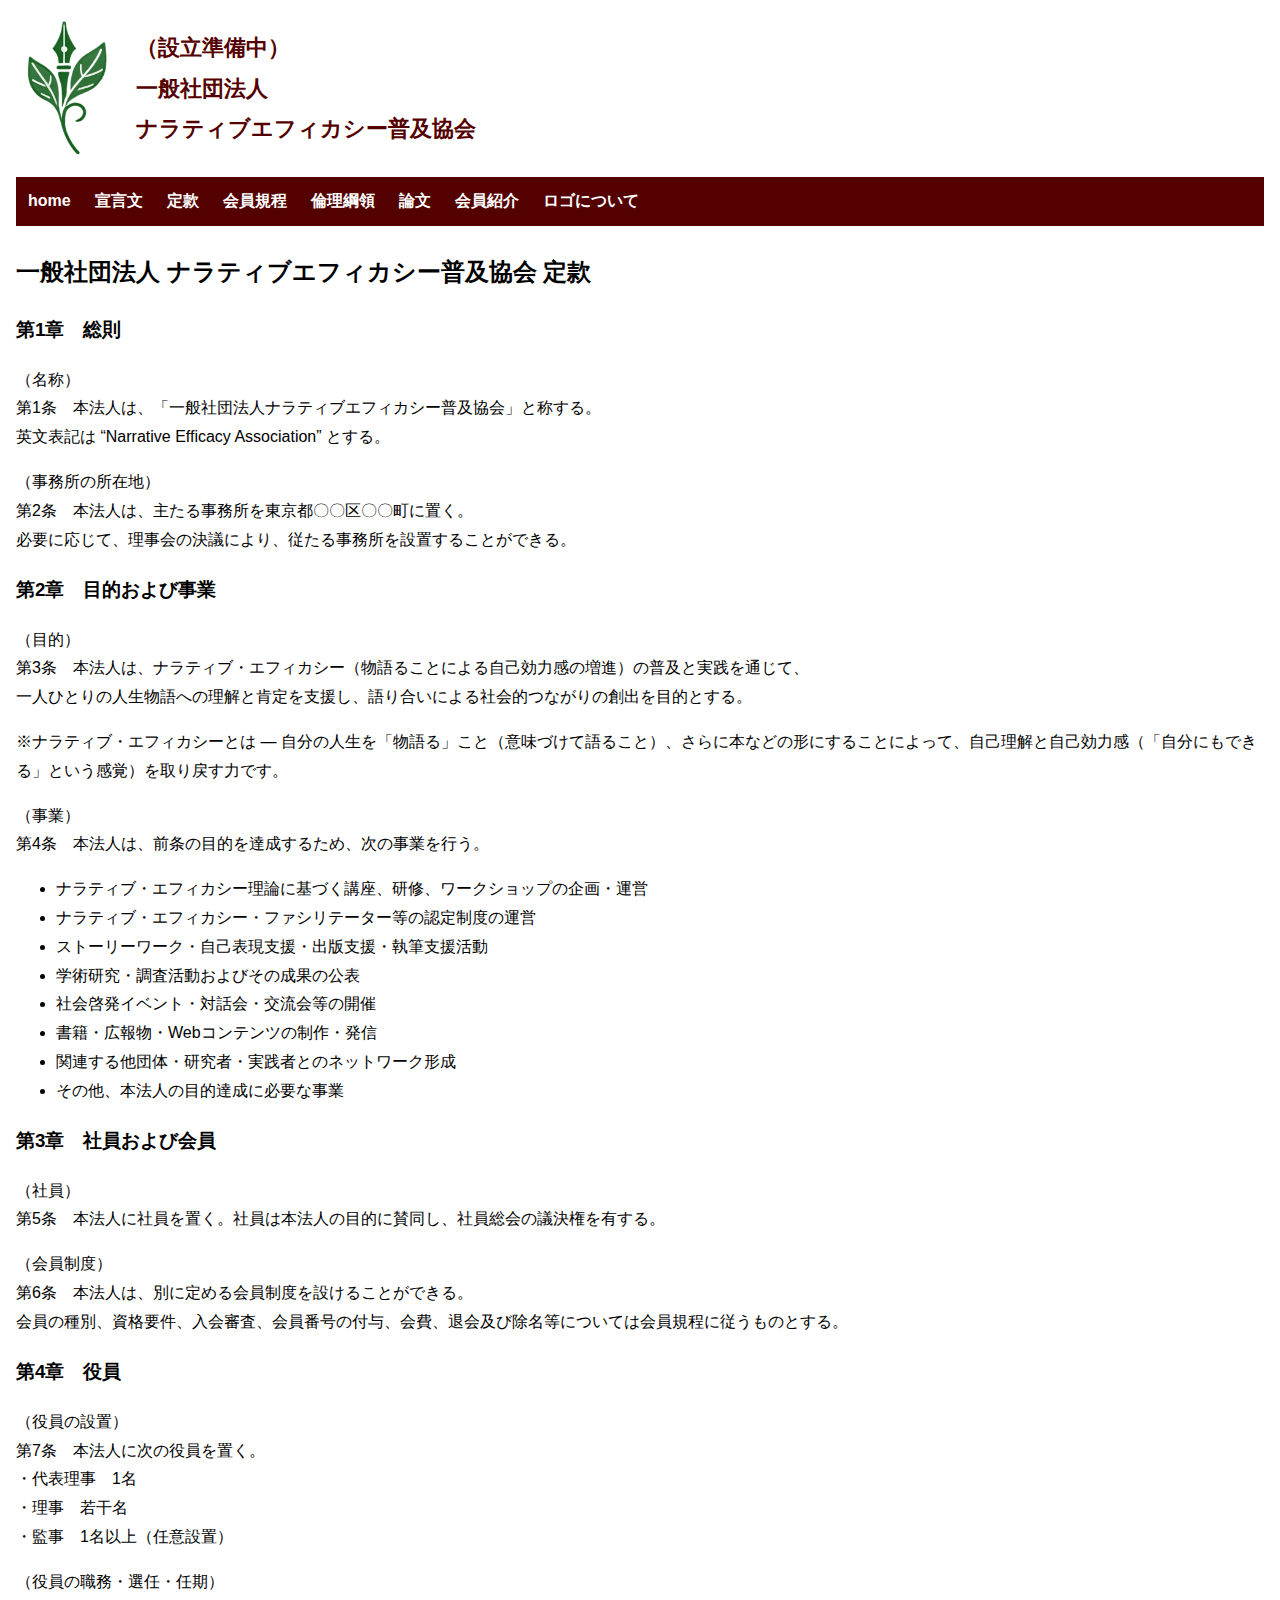
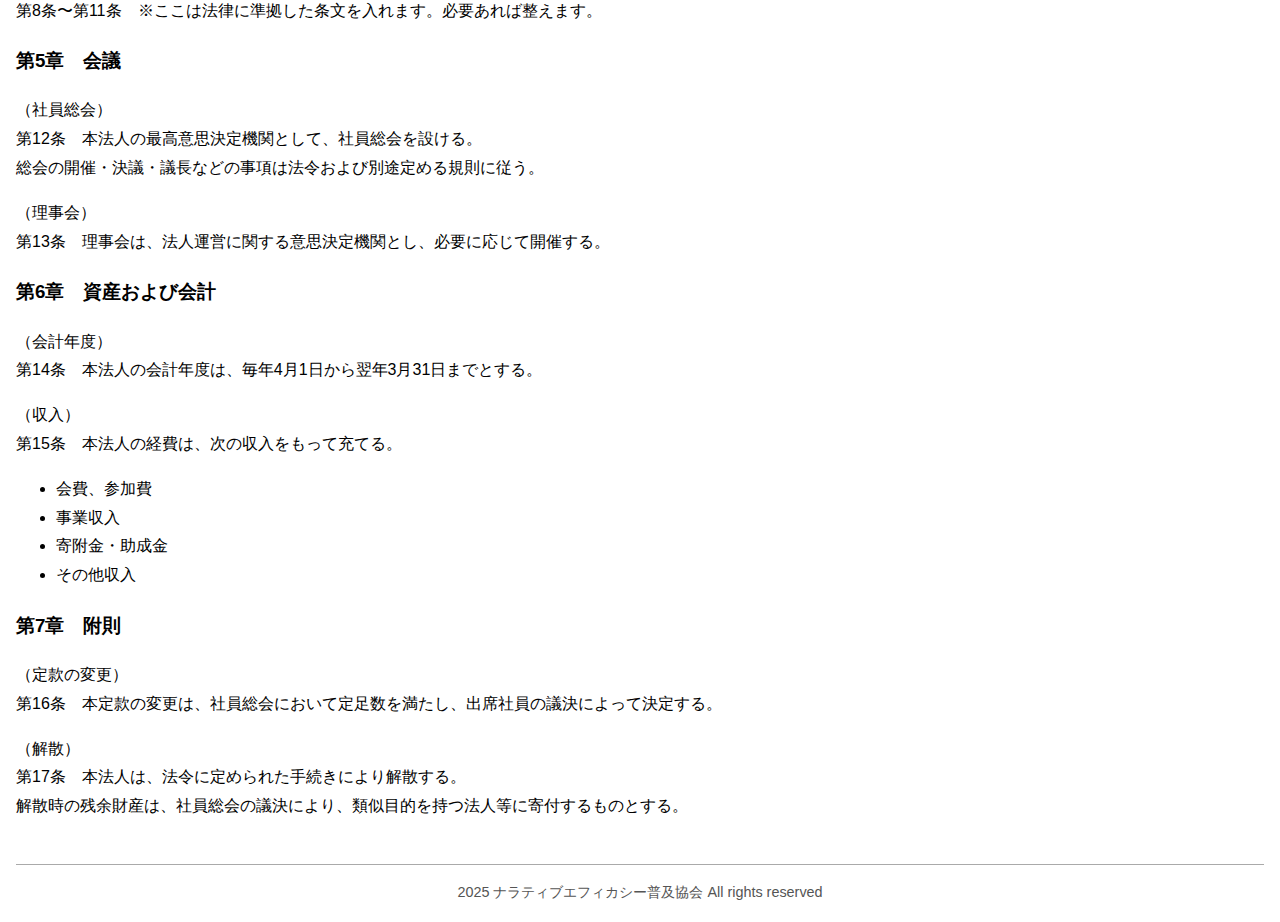
<file: teikan.html>
<!DOCTYPE html>

<html lang="ja">
<head>
<meta charset="utf-8"/>
<meta content="width=device-width, initial-scale=1.0" name="viewport"/>
<title>teikan | 一般社団法人ナラティブエフィカシー普及協会</title>
<style>
    body {
      font-family: "Hiragino Kaku Gothic ProN", sans-serif;
      margin: 1em;
      line-height: 1.8;
    }
    .header {
      display: flex;
      align-items: center;
      gap: 20px;
      margin-bottom: 1em;
    }
    .header img {
      max-width: 100px;
    }
    .header-text {
      color: #550000;
      font-weight: bold;
      font-size: 1.4em;
    }
    nav {
      background-color: #550000;
      margin-bottom: 1.5em;
    }
    nav ul {
      list-style: none;
      margin: 0;
      padding: 0;
      display: flex;
      flex-wrap: wrap;
    }
    nav li {
      margin: 0;
    }
    nav a {
      display: block;
      padding: 10px 12px;
      color: #fff;
      text-decoration: none;
      font-weight: bold;
    }
    nav a:hover {
      background-color: #7a2d2d;
    }
    footer {
      margin-top: 3em;
      padding-top: 1em;
      border-top: 1px solid #aaa;
      text-align: center;
      font-size: 0.9em;
      color: #555;
    }
  </style>
</head>
<body>
<div class="header">
<img alt="ナラティブエフィカシー普及協会ロゴ" src="ne_logo.png"/>
<div class="header-text">（設立準備中）<br/>一般社団法人<br/>ナラティブエフィカシー普及協会</div>
</div>
<nav>
<ul>
<li><a href="index.html">home</a></li>
<li><a href="sengenbun.html">宣言文</a></li>
<li><a href="teikan.html">定款</a></li>
<li><a href="kaiin.html">会員規程</a></li>
<li><a href="rinri.html">倫理綱領</a></li>
<li><a href="ronbun.html">論文</a></li>
<li><a href="kaiin_syokai.html">会員紹介</a></li>
<li><a href="logo.html">ロゴについて</a></li>
</ul>
</nav>


<h2>一般社団法人 ナラティブエフィカシー普及協会 定款</h2>
<h3>第1章　総則</h3>
<p>（名称）<br/>
  第1条　本法人は、「一般社団法人ナラティブエフィカシー普及協会」と称する。<br/>
  英文表記は “Narrative Efficacy Association” とする。</p>
<p>（事務所の所在地）<br/>
  第2条　本法人は、主たる事務所を東京都〇〇区〇〇町に置く。<br/>
  必要に応じて、理事会の決議により、従たる事務所を設置することができる。</p>
<h3>第2章　目的および事業</h3>
<p>（目的）<br/>
  第3条　本法人は、ナラティブ・エフィカシー（物語ることによる自己効力感の増進）の普及と実践を通じて、<br/>
  一人ひとりの人生物語への理解と肯定を支援し、語り合いによる社会的つながりの創出を目的とする。</p>
<div class="indent">※ナラティブ・エフィカシーとは — 自分の人生を「物語る」こと（意味づけて語ること）、さらに本などの形にすることによって、自己理解と自己効力感（「自分にもできる」という感覚）を取り戻す力です。</div>
<p>（事業）<br/>
  第4条　本法人は、前条の目的を達成するため、次の事業を行う。</p>
<ul class="indent">
<li>ナラティブ・エフィカシー理論に基づく講座、研修、ワークショップの企画・運営</li>
<li>ナラティブ・エフィカシー・ファシリテーター等の認定制度の運営</li>
<li>ストーリーワーク・自己表現支援・出版支援・執筆支援活動</li>
<li>学術研究・調査活動およびその成果の公表</li>
<li>社会啓発イベント・対話会・交流会等の開催</li>
<li>書籍・広報物・Webコンテンツの制作・発信</li>
<li>関連する他団体・研究者・実践者とのネットワーク形成</li>
<li>その他、本法人の目的達成に必要な事業</li>
</ul>
<h3>第3章　社員および会員</h3>
<p>（社員）<br/>
  第5条　本法人に社員を置く。社員は本法人の目的に賛同し、社員総会の議決権を有する。</p>
<p>（会員制度）<br/>
  第6条　本法人は、別に定める会員制度を設けることができる。<br/>
  会員の種別、資格要件、入会審査、会員番号の付与、会費、退会及び除名等については会員規程に従うものとする。</p>
<h3>第4章　役員</h3>
<p>（役員の設置）<br/>
  第7条　本法人に次の役員を置く。<br/>
  ・代表理事　1名<br/>
  ・理事　若干名<br/>
  ・監事　1名以上（任意設置）</p>
<p>（役員の職務・選任・任期）<br/>
  第8条〜第11条　※ここは法律に準拠した条文を入れます。必要あれば整えます。</p>
<h3>第5章　会議</h3>
<p>（社員総会）<br/>
  第12条　本法人の最高意思決定機関として、社員総会を設ける。<br/>
  総会の開催・決議・議長などの事項は法令および別途定める規則に従う。</p>
<p>（理事会）<br/>
  第13条　理事会は、法人運営に関する意思決定機関とし、必要に応じて開催する。</p>
<h3>第6章　資産および会計</h3>
<p>（会計年度）<br/>
  第14条　本法人の会計年度は、毎年4月1日から翌年3月31日までとする。</p>
<p>（収入）<br/>
  第15条　本法人の経費は、次の収入をもって充てる。</p>
<ul class="indent">
<li>会費、参加費</li>
<li>事業収入</li>
<li>寄附金・助成金</li>
<li>その他収入</li>
</ul>
<h3>第7章　附則</h3>
<p>（定款の変更）<br/>
  第16条　本定款の変更は、社員総会において定足数を満たし、出席社員の議決によって決定する。</p>
<p>（解散）<br/>
  第17条　本法人は、法令に定められた手続きにより解散する。<br/>
  解散時の残余財産は、社員総会の議決により、類似目的を持つ法人等に寄付するものとする。</p>
<footer>
    2025 ナラティブエフィカシー普及協会 All rights reserved
  </footer>

</body>
</html>
</file>
<file: style.css>
body {
  font-family: "Hiragino Kaku Gothic ProN", sans-serif;
  margin: 2em;
  line-height: 1.8;
}
h1, h2 {
  color: #333;
}
.slogan {
  font-size: 1.8em;
  font-weight: bold;
  margin: 1em 0;
}
.section {
  margin-top: 2em;
}
.list {
  margin-left: 1.5em;
}
</file>
